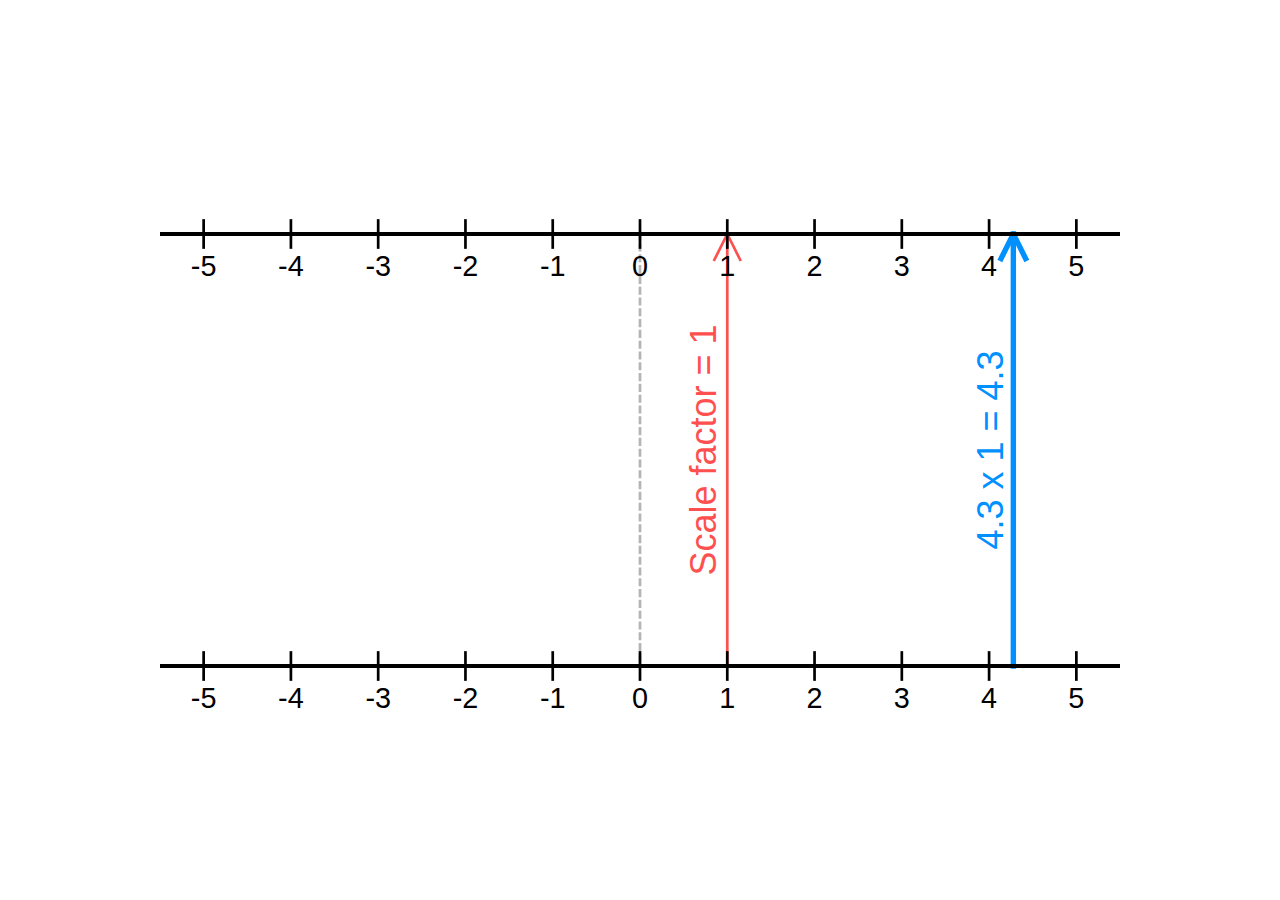
<file: index.html>
<!DOCTYPE html>
<html lang="en">
<head>
    <meta charset="UTF-8">
    <meta http-equiv="X-UA-Compatible" content="IE=edge">
    <meta name="viewport" content="width=device-width, initial-scale=1.0">
    <title>Multiplines</title>
    <link rel="stylesheet" href="main.css">
</head>
<body>
    <div id="numberlines">
        <div id="layered" draggable="false">
            <input type="range" class="range_overlay" id="range_zero" min="-5" max="5" step="0.1" style="direction:rtl"/>
            <input type="range" class="range_overlay" id="range_scale" min="-5" max="5" step="any" />
            <input type="range" class="range_overlay" id="range_eqn" step="any" max="100" value="0">
            <svg  version="1.1" xmlns="http://www.w3.org/2000/svg" xmlns:xlink="http://www.w3.org/1999/xlink">
                <defs>
                    <path id="tickmark" d="m0 -2.5v5" fill="none" stroke="#000" stroke-linecap="square"/>
                    <path id="indicator" d="m0 -20v10" fill="none" stroke-linecap="square"/>
                    <path id="arrowhead" d="m -2.5 5 l 2.5 -5 l 2.5 5" fill="none" stroke-linejoin="round"/>
                    
                </defs>
                <g id="labels">
                    <text id="label_scale">Scale Factor</text>
                    <text id="label_slider">Equation</text>
                </g>
                <g fill="none" id="svg_axes" stroke="#000">
                    <g id="svg_static">
                        <path id="axis_static" d="m-25 30h150"/>
                        <g class="tickmarks"></g>
                    </g>
                    <g id="svg_dynamic">
                        <path id="axis_dynamic" d="m-25 70h150"/>
                        <g class="tickmarks"></g>
                    </g>    
                </g>
                
                
            </svg>
        </div>
        
        
    </div>

    <script src="scripts/setup.js"> </script>
</body>
</html>
</file>
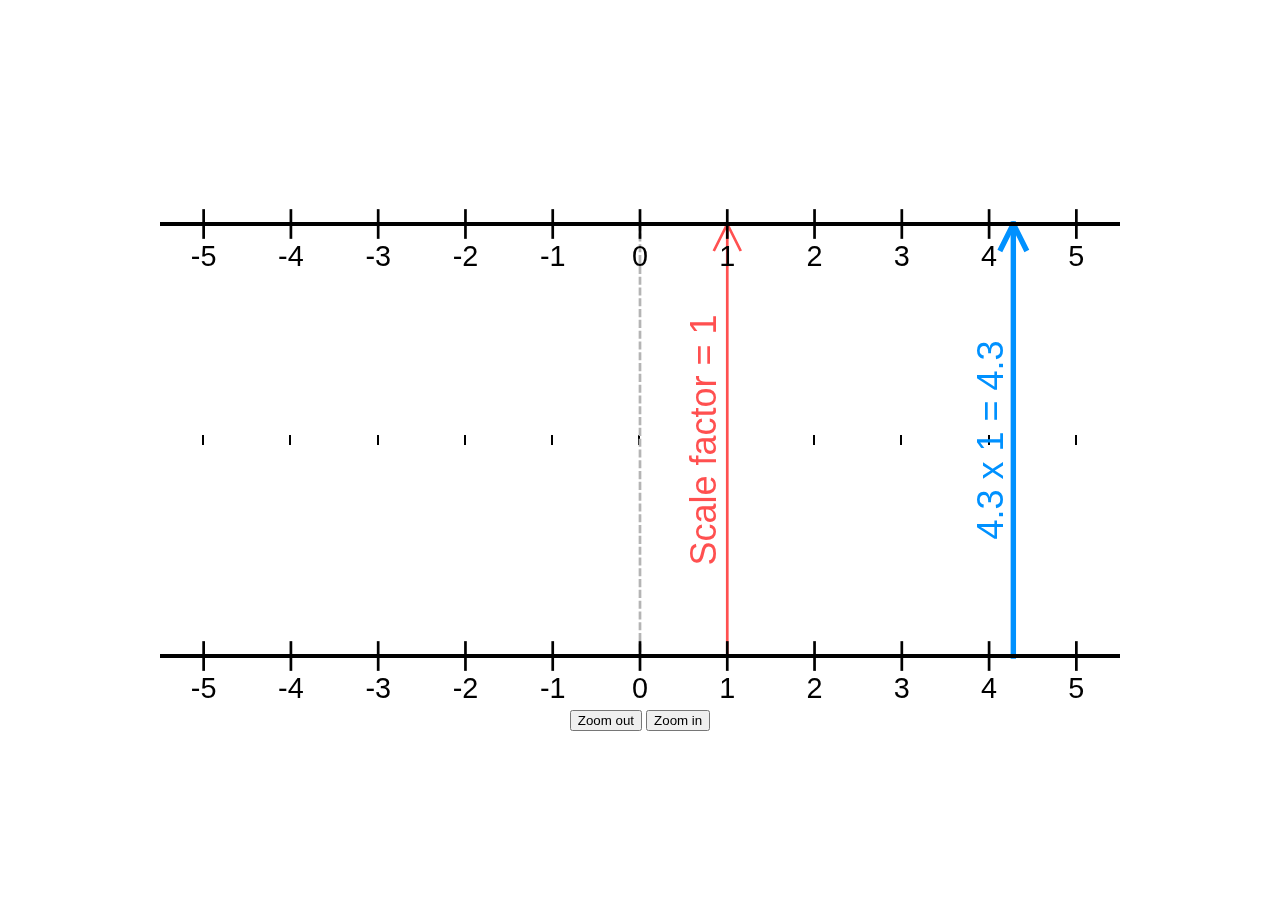
<file: app/index.html>
<!DOCTYPE html>
<html lang="en">
<head>
    <meta charset="UTF-8">
    <meta http-equiv="X-UA-Compatible" content="IE=edge">
    <meta name="viewport" content="width=device-width, initial-scale=1.0">
    <title>Multiplines</title>
    <link rel="stylesheet" href="main.css">
</head>
<body>
    <div id="numberlines">
        <div id="layered" draggable="false">
            <input type="range" class="range_overlay" id="range_zero" min="-5" max="5" step="0.1" style="direction:rtl"/>
            <input type="range" class="range_overlay" id="range_scale" min="-5" max="5" step="any" />
            <input type="range" class="range_overlay" id="range_eqn" step="any" max="100" value="0">
            <svg  version="1.1" xmlns="http://www.w3.org/2000/svg" xmlns:xlink="http://www.w3.org/1999/xlink">
                <defs>
                    <path id="tickmark" d="m0 -2.5v5" fill="none" stroke="#000" stroke-linecap="square"/>
                    <path id="indicator" d="m0 -20v10" fill="none" stroke-linecap="square"/>
                    <path id="arrowhead" d="m -2.5 5 l 2.5 -5 l 2.5 5" fill="none" stroke-linejoin="round"/>
                    
                </defs>
                <g id="labels">
                    <text id="label_scale">Scale Factor</text>
                    <text id="label_slider">Equation</text>
                </g>
                <g fill="none" id="svg_axes" stroke="#000">
                    <g id="svg_static">
                        <path id="axis_static" d="m-25 30h150"/>
                        <g class="tickmarks"></g>
                    </g>
                    <g id="svg_dynamic">
                        <path id="axis_dynamic" d="m-25 70h150"/>
                        <g class="tickmarks"></g>
                    </g>    
                </g>
                
                
            </svg>
            <canvas id="axesCanvas"></canvas>
        </div>
        <div id="controls">
            <button id="zoomOut" class="zoomButton">Zoom out</button>
            <button id="zoomIn" class="zoomButton">Zoom in</button>

        </div>
        
    </div>
    <script src="scripts/setup.js"> </script>
</body>
</html>
</file>
<file: main.css>
:root {
    --thumb-colour: rgb(0, 145, 255);
    --sf-colour: rgb(255, 80, 80);
    --label-text-size: 6px;
    --ticknumber-text-size: 6px;
    --t: translateY(50px);
    --h: 100px;
}
html {
}

body {
    display: flex;
    flex-direction: column;
    justify-content: center;
    align-items: center;
    position: absolute;
    top:0;
    left:0;
    width:100%;
    height: 100%;
    overflow:hidden;
    margin:0px;
}

input {
    display: block;
    width: 100%;
}

svg {
    z-index: 1;
    pointer-events: none;
    user-select: none;
    width:100%;
    height:auto;
}

svg path {
    stroke: inherit;
    stroke-dasharray: inherit;
    stroke-width: inherit;
}

datalist {
    display: flex;
    flex-direction: column;
    justify-content: space-between;
    writing-mode: vertical-lr;
    width: 100%;
}

#numberlines {
    display:flex;
    flex-direction: column;
    justify-content: center;
    align-items: center;
    position: relative;
    width: 75%;
}

#layered {
    display: flex;
    flex-direction: column;
    position: relative;
    align-items: center;
    justify-content: center;
    width: 100%;
    overflow:hidden;    
}

input[type="range"] {
    touch-action: none;
}

/*some of the following is to defeat default input range styles in different browsers */

.range_overlay {
    position: absolute;
    display: block;
    -webkit-appearance: none; /* Hides the slider so that custom slider can be made */
    background: transparent; /* Otherwise white in Chrome */
    width: auto;
    padding: 0px;
    margin: 0px;
    box-sizing: border-box;
    height: 0px;
    width: 101%;
}

.range_overlay::-webkit-slider-thumb {
    -webkit-appearance:none;
    height: var(--h);
    transform: var(--t);
    width: 1.5%;
    cursor: pointer;
    margin-top: 0px;
    pointer-events: auto !important;
    /* background-color: seagreen; */

}

.range_overlay::-moz-range-thumb {
    height: var(--h);
    transform: var(--t);
    width: 1.5%;
    cursor: pointer;
    margin-top: 0px;
    border-radius: 0px;
    border:none;
    pointer-events: auto !important;
    background: none;
}

.range_overlay::-ms-thumb {
    height: var(--h);
    transform: var(--t);
    width: 1.5%;
    cursor: pointer;
    margin-top: 0px;
    pointer-events: auto !important;

}

.range_overlay:focus {
    outline:none;
}

.range_overlay::-ms-track {
    width: 100%;
    cursor: pointer;
    /* Hides the slider so custom styles can be added */
    background: transparent; 
    border-color: transparent;
    color: transparent;
}

.range_overlay::-webkit-slider-runnable-track {
    pointer-events: none;

}

.range_overlay::-moz-range-track {
    pointer-events: none;

}

.ticknumber {
    font-size: var(--ticknumber-text-size);
    fill: black;
    stroke: none;
    text-anchor:middle;
}

#svg_axes {
    stroke-width: 0.75px;
}

text {
    user-select: none;
    font-family: Arial, Helvetica, sans-serif;
    pointer-events: none;
}

#tickmark {
    stroke-width: 0.5px;
}

.indicator_zero {
    stroke: rgb(180, 180, 180);
    stroke-dasharray: 1;
    stroke-width: 0.5px;
}

.indicator_one {
    stroke: var(--sf-colour);
    stroke-width: 0.5px;
}

.indicator_slider {
    stroke: var(--thumb-colour);
    stroke-width: 1px;
}

#labels {
    font-size: var(--label-text-size);
    text-anchor: middle;
    text-align: center;
}

#label_slider {
    fill: var(--thumb-colour);
}

#label_scale {
    fill: var(--sf-colour);
}

.noshow {
    display: none;
}
</file>
<file: app/main.css>
:root {
    --thumb-colour: rgb(0, 145, 255);
    --sf-colour: rgb(255, 80, 80);
    --label-text-size: 6px;
    --ticknumber-text-size: 6px;
    --t: translateY(50px);
    --h: 100px;
}
html {
}

body {
    display: flex;
    flex-direction: column;
    justify-content: center;
    align-items: center;
    position: absolute;
    top:0;
    left:0;
    width:100%;
    height: 100%;
    overflow:hidden;
    margin:0px;
}

input {
    display: block;
    width: 100%;
}

svg {
    z-index: 1;
    pointer-events: none;
    user-select: none;
    width:100%;
    height:auto;
}

svg path {
    stroke: inherit;
    stroke-dasharray: inherit;
    stroke-width: inherit;
}

datalist {
    display: flex;
    flex-direction: column;
    justify-content: space-between;
    writing-mode: vertical-lr;
    width: 100%;
}

#numberlines {
    display:flex;
    flex-direction: column;
    justify-content: center;
    align-items: center;
    position: relative;
    width: 75%;
}

#layered {
    display: flex;
    flex-direction: column;
    position: relative;
    align-items: center;
    justify-content: center;
    width: 100%;
    overflow:hidden;    
}

input[type="range"] {
    touch-action: none;
}

/*some of the following is to defeat default input range styles in different browsers */

.range_overlay {
    position: absolute;
    display: block;
    -webkit-appearance: none; /* Hides the slider so that custom slider can be made */
    background: transparent; /* Otherwise white in Chrome */
    width: auto;
    padding: 0px;
    margin: 0px;
    box-sizing: border-box;
    height: 0px;
    width: 101%;
}

.range_overlay::-webkit-slider-thumb {
    -webkit-appearance:none;
    height: var(--h);
    transform: var(--t);
    width: 1.5%;
    cursor: pointer;
    margin-top: 0px;
    pointer-events: auto !important;
    /* background-color: seagreen; */

}

.range_overlay::-moz-range-thumb {
    height: var(--h);
    transform: var(--t);
    width: 1.5%;
    cursor: pointer;
    margin-top: 0px;
    border-radius: 0px;
    border:none;
    pointer-events: auto !important;
    background: none;
}

.range_overlay::-ms-thumb {
    height: var(--h);
    transform: var(--t);
    width: 1.5%;
    cursor: pointer;
    margin-top: 0px;
    pointer-events: auto !important;

}

.range_overlay:focus {
    outline:none;
}

.range_overlay::-ms-track {
    width: 100%;
    cursor: pointer;
    /* Hides the slider so custom styles can be added */
    background: transparent; 
    border-color: transparent;
    color: transparent;
}

.range_overlay::-webkit-slider-runnable-track {
    pointer-events: none;

}

.range_overlay::-moz-range-track {
    pointer-events: none;

}

.ticknumber {
    font-size: var(--ticknumber-text-size);
    fill: black;
    stroke: none;
    text-anchor:middle;
}

#svg_axes {
    stroke-width: 0.75px;
}

text {
    user-select: none;
    font-family: Arial, Helvetica, sans-serif;
    pointer-events: none;
}

#tickmark {
    stroke-width: 0.5px;
}

.indicator_zero {
    stroke: rgb(180, 180, 180);
    stroke-dasharray: 1;
    stroke-width: 0.5px;
}

.indicator_scale {
    stroke: var(--sf-colour);
    stroke-width: 0.5px;
}

.indicator_eqn {
    stroke: var(--thumb-colour);
    stroke-width: 1px;
}

#labels {
    font-size: var(--label-text-size);
    text-anchor: middle;
    text-align: center;
}

#label_slider {
    fill: var(--thumb-colour);
}

#label_scale {
    fill: var(--sf-colour);
}

#axesCanvas {
    position: absolute;
    z-index: -1;
}

.noshow {
    display: none;
}

.zoomButton {
    /* display: none; */
}
</file>
